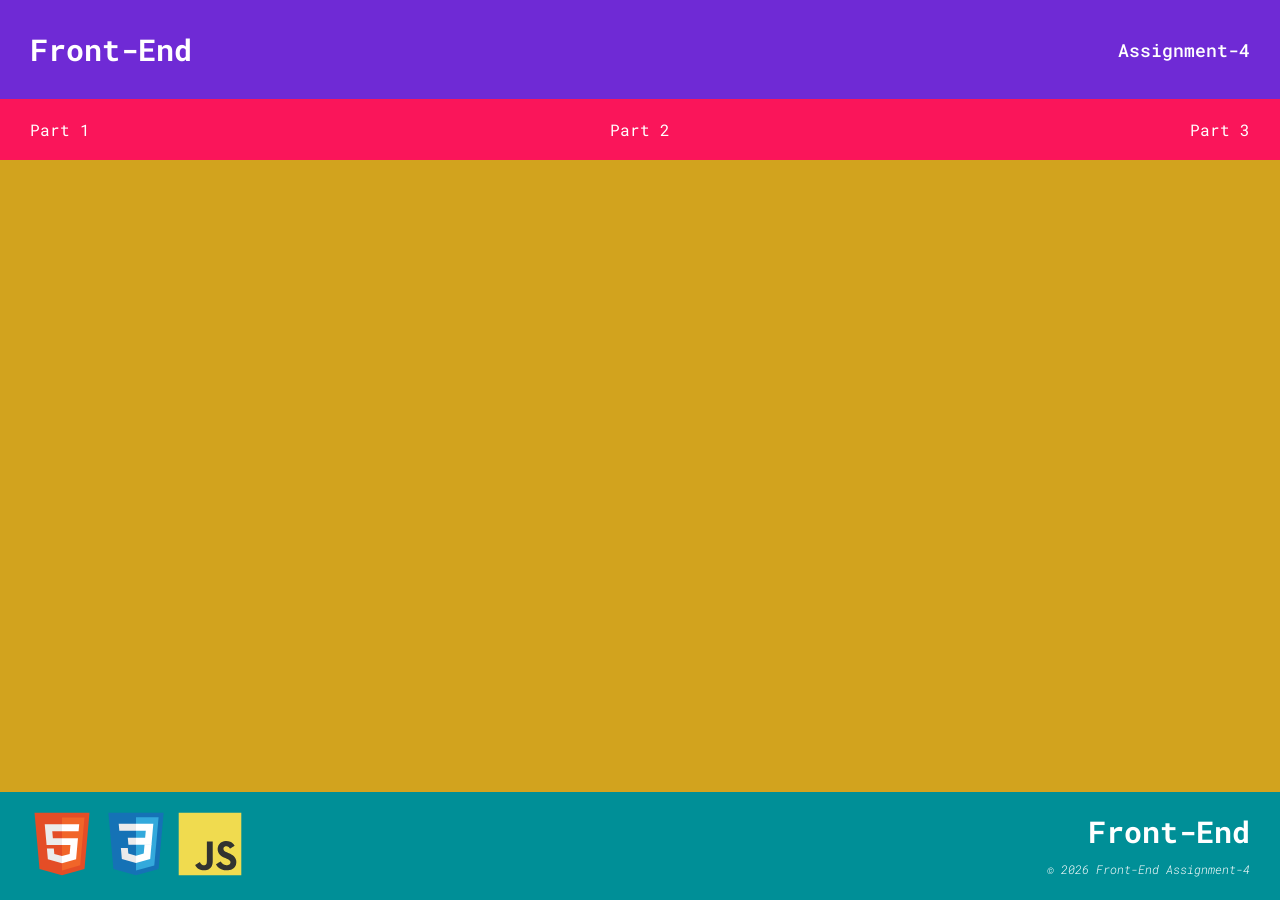
<file: index.html>
<!DOCTYPE html>
<html lang="en">
<head>
    <meta charset="UTF-8">
    <meta name="viewport" content="width=device-width, initial-scale=1.0">
    <link rel="preconnect" href="https://fonts.googleapis.com">
        <link rel="preconnect" href="https://fonts.googleapis.com">
        <link rel="preconnect" href="https://fonts.gstatic.com" crossorigin>
        <link href="https://fonts.googleapis.com/css2?family=Montserrat:wght@100..900&family=Roboto+Mono:ital,wght@0,100..700;1,100..700&display=swap" rel="stylesheet">
        <link rel="stylesheet" href="./assets/css/style.css">
    <title>Assignment-4</title>
</head>
<body>
    <div class="wrapper">
        <header>
            <div class="container">
                <div class="header__content">
                    <a href="./index.html">Front-End</a>
                    <h1>Assignment-4</h1>                       
                </div>
            </div>
        </header>
        <nav>
            <div class="container">
                <div class="nav__content">
                    <ul>
                        <li><a href="./assets/html/part1.html">Part 1</a></li>
                        <li><a href="./assets/html/part2.html">Part 2</a></li>
                        <li><a href="./assets/html/part3.html">Part 3</a></li>
                    </ul>
                </div>
            </div>
        </nav>
        <main>
        </main>
        <footer>
            <div class="container">
                <div class="footer__content">
                    <div class="footer__icons">
                        <svg xmlns="http://www.w3.org/2000/svg" width="64px" height="64px" viewBox="0 0 128 128">
                            <path d="M0 0h128v128H0z" fill="none" />
                            <path fill="#e44d26" d="M19.037 113.876L9.032 1.661h109.936l-10.016 112.198l-45.019 12.48z" />
                            <path fill="#f16529" d="m64 116.8l36.378-10.086l8.559-95.878H64z" />
                            <path fill="#ebebeb" d="M64 52.455H45.788L44.53 38.361H64V24.599H29.489l.33 3.692l3.382 37.927H64zm0 35.743l-.061.017l-15.327-4.14l-.979-10.975H33.816l1.928 21.609l28.193 7.826l.063-.017z" />
                            <path fill="#fff" d="M63.952 52.455v13.763h16.947l-1.597 17.849l-15.35 4.143v14.319l28.215-7.82l.207-2.325l3.234-36.233l.335-3.696h-3.708zm0-27.856v13.762h33.244l.276-3.092l.628-6.978l.329-3.692z" />
                        </svg>
                        <svg xmlns="http://www.w3.org/2000/svg" width="64px" height="64px" viewBox="0 0 128 128">
                        <path d="M0 0h128v128H0z" fill="none" />
                        <path fill="#1572b6" d="M18.814 114.123L8.76 1.352h110.48l-10.064 112.754l-45.243 12.543z" />
                        <path fill="#33a9dc" d="m64.001 117.062l36.559-10.136l8.601-96.354h-45.16z" />
                        <path fill="#fff" d="M64.001 51.429h18.302l1.264-14.163H64.001V23.435h34.682l-.332 3.711l-3.4 38.114h-30.95z" />
                        <path fill="#ebebeb" d="m64.083 87.349l-.061.018l-15.403-4.159l-.985-11.031H33.752l1.937 21.717l28.331 7.863l.063-.018z" />
                        <path fill="#fff" d="m81.127 64.675l-1.666 18.522l-15.426 4.164v14.39l28.354-7.858l.208-2.337l2.406-26.881z" />
                        <path fill="#ebebeb" d="M64.048 23.435v13.831H30.64l-.277-3.108l-.63-7.012l-.331-3.711zm-.047 27.996v13.831H48.792l-.277-3.108l-.631-7.012l-.33-3.711z" />
                        </svg>
                        <svg xmlns="http://www.w3.org/2000/svg" width="64px" height="64px" viewBox="0 0 128 128">
                            <path d="M0 0h128v128H0z" fill="none" />
                            <path fill="#f0db4f" d="M1.408 1.408h125.184v125.185H1.408z" />
                            <path fill="#323330" d="M116.347 96.736c-.917-5.711-4.641-10.508-15.672-14.981c-3.832-1.761-8.104-3.022-9.377-5.926c-.452-1.69-.512-2.642-.226-3.665c.821-3.32 4.784-4.355 7.925-3.403c2.023.678 3.938 2.237 5.093 4.724c5.402-3.498 5.391-3.475 9.163-5.879c-1.381-2.141-2.118-3.129-3.022-4.045c-3.249-3.629-7.676-5.498-14.756-5.355l-3.688.477c-3.534.893-6.902 2.748-8.877 5.235c-5.926 6.724-4.236 18.492 2.975 23.335c7.104 5.332 17.54 6.545 18.873 11.531c1.297 6.104-4.486 8.08-10.234 7.378c-4.236-.881-6.592-3.034-9.139-6.949c-4.688 2.713-4.688 2.713-9.508 5.485c1.143 2.499 2.344 3.63 4.26 5.795c9.068 9.198 31.76 8.746 35.83-5.176c.165-.478 1.261-3.666.38-8.581M69.462 58.943H57.753l-.048 30.272c0 6.438.333 12.34-.714 14.149c-1.713 3.558-6.152 3.117-8.175 2.427c-2.059-1.012-3.106-2.451-4.319-4.485c-.333-.584-.583-1.036-.667-1.071l-9.52 5.83c1.583 3.249 3.915 6.069 6.902 7.901c4.462 2.678 10.459 3.499 16.731 2.059c4.082-1.189 7.604-3.652 9.448-7.401c2.666-4.915 2.094-10.864 2.07-17.444c.06-10.735.001-21.468.001-32.237" />
                        </svg>
                    </div>
                    <div class="footer__info">
                        <a href="./index.html">Front-End</a>
                        <p>© 2026 Front-End Assignment-4</p>  
                    </div>                  
                </div>
            </div>
        </footer>        
    </div>
</body>
</html>
</file>
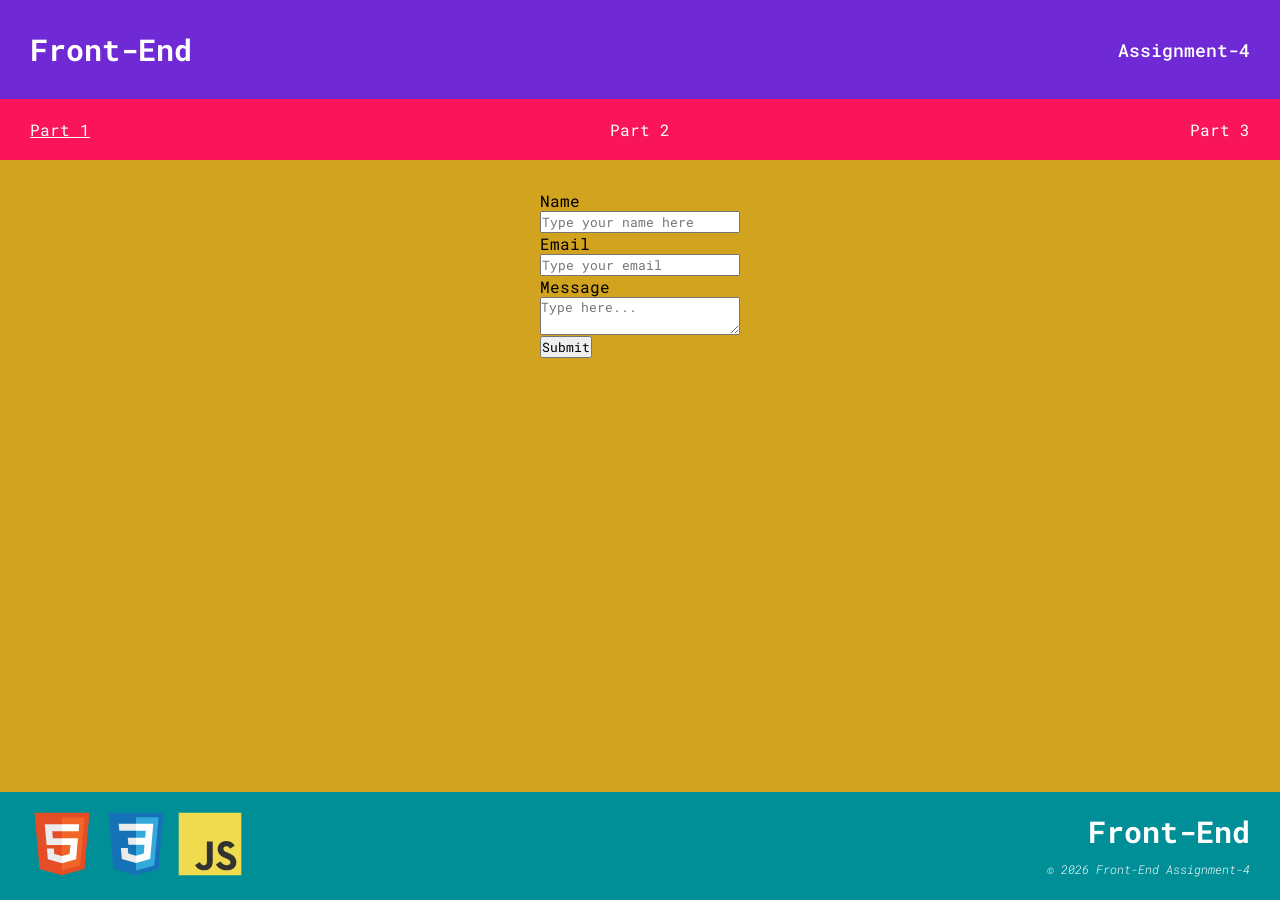
<file: assets/html/part1.html>
<!DOCTYPE html>
<html lang="en">
<head>
    <meta charset="UTF-8">
    <meta name="viewport" content="width=device-width, initial-scale=1.0">
    <link rel="preconnect" href="https://fonts.googleapis.com">
        <link rel="preconnect" href="https://fonts.googleapis.com">
        <link rel="preconnect" href="https://fonts.gstatic.com" crossorigin>
        <link href="https://fonts.googleapis.com/css2?family=Montserrat:wght@100..900&family=Roboto+Mono:ital,wght@0,100..700;1,100..700&display=swap" rel="stylesheet">
        <link rel="stylesheet" href="../css/style.css">
        <link rel="stylesheet" href="../css/part1.css">
    <title>Part 1</title>
</head>
<body>
    <div class="wrapper">
        <header>
            <div class="container">
                <div class="header__content">
                    <a href="../../index.html">Front-End</a>
                    <h1>Assignment-4</h1>                       
                </div>
            </div>
        </header>
        <nav>
            <div class="container">
                <div class="nav__content">
                    <ul>
                        <li id="active"><a href="">Part 1</a></li>
                        <li><a href="./part2.html">Part 2</a></li>
                        <li><a href="./part3.html">Part 3</a></li>
                    </ul>
                </div>
            </div>
        </nav>
        <main>
            <section>
                <div class="container">
                    <div class="content">
                        <form action="#" class="form" method="get">
                            <div>
                                <label for="name">Name</label>
                                <input type="text" id="name" placeholder="Type your name here" required autocomplete="HASJHASJH">
                            </div>
                            <div>
                                <label for="email">Email</label>
                                <input type="email" id="email" placeholder="Type your email" required>
                            </div>
                            <div>
                                <label for="message">Message</label>
                                <textarea placeholder="Type here..." id="message" maxlength="20" required></textarea>
                            </div>
                            <button type="submit">Submit</button>
                        </form>  
                    </div>                  
                </div>
            </section>
        </main>
        <footer>
            <div class="container">
                <div class="footer__content">
                    <div class="footer__icons">
                        <svg xmlns="http://www.w3.org/2000/svg" width="64px" height="64px" viewBox="0 0 128 128">
                            <path d="M0 0h128v128H0z" fill="none" />
                            <path fill="#e44d26" d="M19.037 113.876L9.032 1.661h109.936l-10.016 112.198l-45.019 12.48z" />
                            <path fill="#f16529" d="m64 116.8l36.378-10.086l8.559-95.878H64z" />
                            <path fill="#ebebeb" d="M64 52.455H45.788L44.53 38.361H64V24.599H29.489l.33 3.692l3.382 37.927H64zm0 35.743l-.061.017l-15.327-4.14l-.979-10.975H33.816l1.928 21.609l28.193 7.826l.063-.017z" />
                            <path fill="#fff" d="M63.952 52.455v13.763h16.947l-1.597 17.849l-15.35 4.143v14.319l28.215-7.82l.207-2.325l3.234-36.233l.335-3.696h-3.708zm0-27.856v13.762h33.244l.276-3.092l.628-6.978l.329-3.692z" />
                        </svg>
                        <svg xmlns="http://www.w3.org/2000/svg" width="64px" height="64px" viewBox="0 0 128 128">
                        <path d="M0 0h128v128H0z" fill="none" />
                        <path fill="#1572b6" d="M18.814 114.123L8.76 1.352h110.48l-10.064 112.754l-45.243 12.543z" />
                        <path fill="#33a9dc" d="m64.001 117.062l36.559-10.136l8.601-96.354h-45.16z" />
                        <path fill="#fff" d="M64.001 51.429h18.302l1.264-14.163H64.001V23.435h34.682l-.332 3.711l-3.4 38.114h-30.95z" />
                        <path fill="#ebebeb" d="m64.083 87.349l-.061.018l-15.403-4.159l-.985-11.031H33.752l1.937 21.717l28.331 7.863l.063-.018z" />
                        <path fill="#fff" d="m81.127 64.675l-1.666 18.522l-15.426 4.164v14.39l28.354-7.858l.208-2.337l2.406-26.881z" />
                        <path fill="#ebebeb" d="M64.048 23.435v13.831H30.64l-.277-3.108l-.63-7.012l-.331-3.711zm-.047 27.996v13.831H48.792l-.277-3.108l-.631-7.012l-.33-3.711z" />
                        </svg>
                        <svg xmlns="http://www.w3.org/2000/svg" width="64px" height="64px" viewBox="0 0 128 128">
                            <path d="M0 0h128v128H0z" fill="none" />
                            <path fill="#f0db4f" d="M1.408 1.408h125.184v125.185H1.408z" />
                            <path fill="#323330" d="M116.347 96.736c-.917-5.711-4.641-10.508-15.672-14.981c-3.832-1.761-8.104-3.022-9.377-5.926c-.452-1.69-.512-2.642-.226-3.665c.821-3.32 4.784-4.355 7.925-3.403c2.023.678 3.938 2.237 5.093 4.724c5.402-3.498 5.391-3.475 9.163-5.879c-1.381-2.141-2.118-3.129-3.022-4.045c-3.249-3.629-7.676-5.498-14.756-5.355l-3.688.477c-3.534.893-6.902 2.748-8.877 5.235c-5.926 6.724-4.236 18.492 2.975 23.335c7.104 5.332 17.54 6.545 18.873 11.531c1.297 6.104-4.486 8.08-10.234 7.378c-4.236-.881-6.592-3.034-9.139-6.949c-4.688 2.713-4.688 2.713-9.508 5.485c1.143 2.499 2.344 3.63 4.26 5.795c9.068 9.198 31.76 8.746 35.83-5.176c.165-.478 1.261-3.666.38-8.581M69.462 58.943H57.753l-.048 30.272c0 6.438.333 12.34-.714 14.149c-1.713 3.558-6.152 3.117-8.175 2.427c-2.059-1.012-3.106-2.451-4.319-4.485c-.333-.584-.583-1.036-.667-1.071l-9.52 5.83c1.583 3.249 3.915 6.069 6.902 7.901c4.462 2.678 10.459 3.499 16.731 2.059c4.082-1.189 7.604-3.652 9.448-7.401c2.666-4.915 2.094-10.864 2.07-17.444c.06-10.735.001-21.468.001-32.237" />
                        </svg>
                    </div>
                    <div class="footer__info">
                        <a href="./index.html">Front-End</a>
                        <p>© 2026 Front-End Assignment-4</p>  
                    </div>                  
                </div>
            </div>
        </footer>        
    </div>
</body>
</html>
</file>
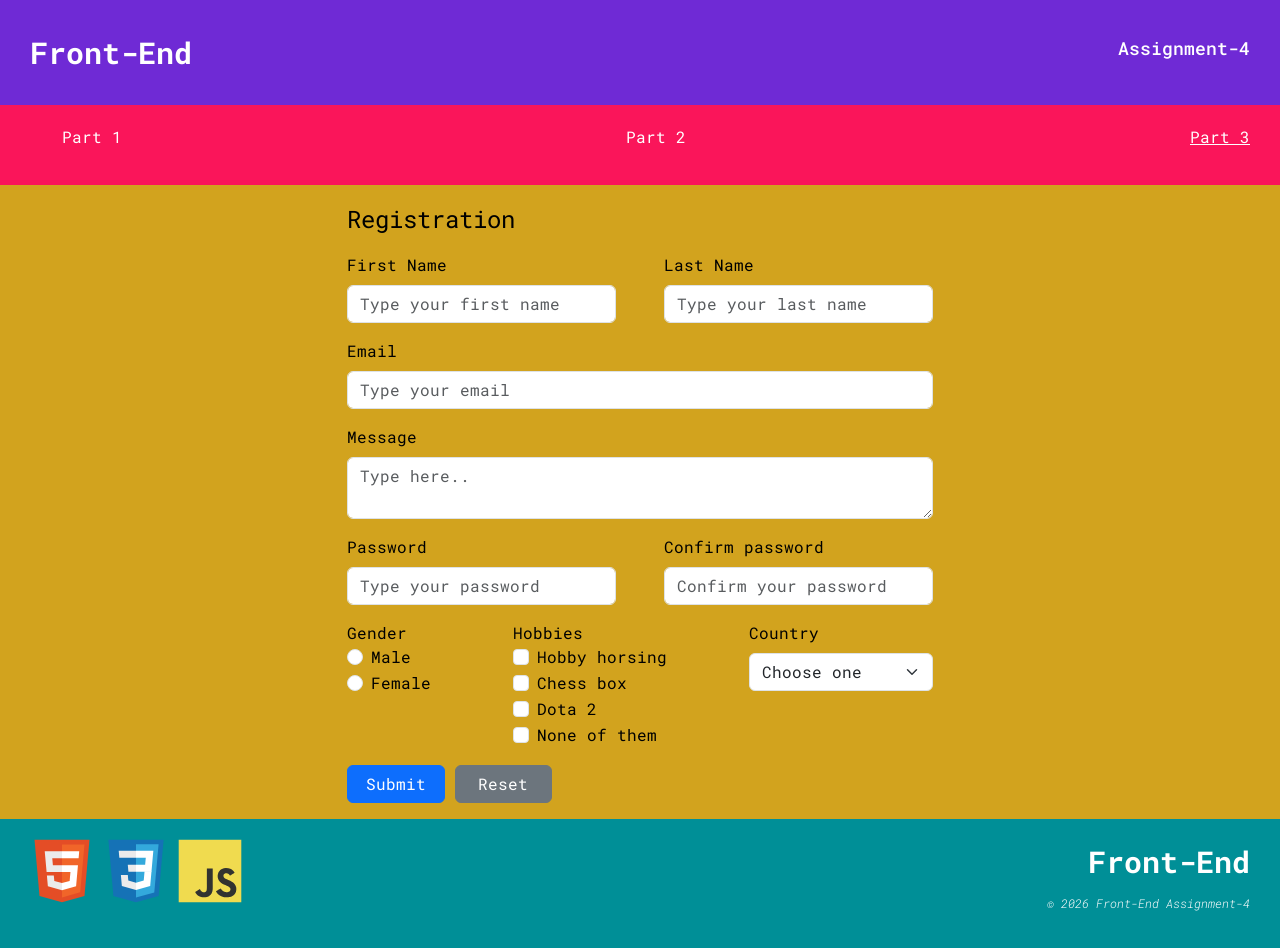
<file: assets/html/part3.html>
<!DOCTYPE html>
<html lang="en">
<head>
    <meta charset="UTF-8">
    <meta name="viewport" content="width=device-width, initial-scale=1.0">
    <link rel="preconnect" href="https://fonts.googleapis.com">
        <link rel="preconnect" href="https://fonts.googleapis.com">
        <link rel="preconnect" href="https://fonts.gstatic.com" crossorigin>
        <link href="https://fonts.googleapis.com/css2?family=Montserrat:wght@100..900&family=Roboto+Mono:ital,wght@0,100..700;1,100..700&display=swap" rel="stylesheet">
        <link rel="stylesheet" href="https://cdn.jsdelivr.net/npm/bootstrap@5.3.3/dist/css/bootstrap.min.css">
        <link rel="stylesheet" href="../css/style.css">
        <link rel="stylesheet" href="../css/part2.css">
    <title>Part 2</title>
</head>
<body>
    <div class="wrapper">
        <header>
            <div class="container">
                <div class="header__content">
                    <a href="../../index.html">Front-End</a>
                    <h1>Assignment-4</h1>                       
                </div>
            </div>
        </header>
        <nav>
            <div class="container">
                <div class="nav__content">
                    <ul>
                        <li><a href="./part1.html">Part 1</a></li>
                        <li><a href="./part2.html">Part 2</a></li>
                        <li id="active"><a href="">Part 3</a></li>
                    </ul>
                </div>
            </div>
        </nav>
        <main>
            <section>
                <div class="container"> 
                    <div class="content mb-5 d-flex justify-content-center">
                        <form class="row w-50 mt-5" data-bs-validate="valid" novalidate>
                            <fieldset>
                                <legend class="mb-5">Registration</legend>
                                <div class="col-12 mb-5 d-flex column-gap-5">
                                    <div class="flex-grow-1">
                                        <label for="name" class="form-label">First Name</label>
                                        <input type="text" class="form-control" id="name" placeholder="Type your first name" required>
                                        <div class="valid-feedback">Looks great!</div>
                                        <div class="invalid-feedback">Full name is required</div>                                        
                                    </div>
                                    <div class="flex-grow-1">
                                        <label for="name" class="form-label">Last Name</label>
                                        <input type="text" class="form-control" id="name" placeholder="Type your last name" required>
                                        <div class="valid-feedback">Looks great!</div>
                                        <div class="invalid-feedback">Full name is required</div>                                        
                                    </div>
                                </div>
                                <div class="col-12 mb-5">
                                    <label for="email" class="form-label">Email</label>
                                    <input type="email" class="form-control" id="email" placeholder="Type your email" required>
                                    <div class="valid-feedback">Looks great!</div>
                                    <div class="invalid-feedback">Please enter a valid email address.</div>
                                </div>                     
                                <div class="col-12 mb-5">
                                    <label for="message" class="form-label">Message</label>
                                    <textarea class="form-control" id="message" placeholder="Type here.." required></textarea>
                                    <div class="valid-feedback">Looks great!</div>
                                    <div class="invalid-feedback">Message is required</div>
                                </div>
                                <div class="col-12 mb-5 d-flex column-gap-5">
                                    <div class="flex-grow-1">
                                        <label for="password" class="form-label">Password</label>
                                        <input type="password" class="form-control" id="password" placeholder="Type your password" required minlength="8">
                                        <div class="valid-feedback">Looks great!</div>
                                        <div class="invalid-feedback">Password is required</div>                                        
                                    </div>
                                    <div class="flex-grow-1">
                                        <label for="password" class="form-label">Confirm password</label>
                                        <input type="password" class="form-control" id="password" placeholder="Confirm your password" required minlength="8">
                                        <div class="valid-feedback">Looks great!</div>
                                        <div class="invalid-feedback">Confirm the password</div>                                        
                                    </div>
                                </div>
                                <div class="form-group d-flex column-gap-5 mb-5">
                                    <div class="radios flex-grow-1">
                                        <label for="">Gender</label>
                                        <div class="form-field">
                                            <input class="radio" name="radios" type="radio" id="radioLabel" required/>
                                            <label for="radioLabel">Male</label>
                                        </div>
                                        <div class="form-field">
                                            <input class="radio" name="radios" type="radio" id="radioLabel2" required/>
                                            <label for="radioLabel2">Female</label>
                                        </div>                                        
                                    </div>
                                    <div class="checkboxes flex-grow-1">
                                        <label for="">Hobbies</label>
                                        <div class="form-field">
                                            <input type="checkbox" id="checkLabel" class="check" />
                                            <label for="checkLabel">Hobby horsing</label>
                                        </div>
                                        <div class="form-field">
                                            <input type="checkbox" id="checkLabel1" class="check" />
                                            <label for="checkLabel1">Chess box</label>
                                        </div>
                                        <div class="form-field">
                                            <input type="checkbox" id="checkLabel2" class="check" />
                                            <label for="checkLabel2">Dota 2</label>                                        
                                        </div>
                                        <div class="form-field">
                                            <input type="checkbox" id="checkLabel3" class="check" />
                                            <label for="checkLabel3">None of them</label>
                                        </div>
                                    </div>
                                    <div class="select flex-grow-1">
                                        <div class="form-field">
                                            <label for="select" class="form-label">Country</label>
                                            <select class="form-control" id="select" required>
                                                <option value="">Choose one</option>
                                                <option value="Kazakstan">Kazakstan</option>
                                                <option value="Ozbekistan">Ozbekistan</option>
                                                <option value="Kyrgyzstan">Kyrgyzstan</option>
                                                <option value="Other">Otherstan</option>
                                            </select>
                                        </div>
                                    </div>
                                </div>
                                <div class="buttons">
                                    <button type="submit" class="btn btn-primary col-2">Submit</button>
                                    <button type="reset" class="btn btn-secondary col-2">Reset</button>                                    
                                </div>
                            </fieldset>
                        </form>
                    </div>      
                </div>
            </section>
        </main>
        <footer>
            <div class="container">
                <div class="footer__content">
                    <div class="footer__icons">
                        <svg xmlns="http://www.w3.org/2000/svg" width="64px" height="64px" viewBox="0 0 128 128">
                            <path d="M0 0h128v128H0z" fill="none" />
                            <path fill="#e44d26" d="M19.037 113.876L9.032 1.661h109.936l-10.016 112.198l-45.019 12.48z" />
                            <path fill="#f16529" d="m64 116.8l36.378-10.086l8.559-95.878H64z" />
                            <path fill="#ebebeb" d="M64 52.455H45.788L44.53 38.361H64V24.599H29.489l.33 3.692l3.382 37.927H64zm0 35.743l-.061.017l-15.327-4.14l-.979-10.975H33.816l1.928 21.609l28.193 7.826l.063-.017z" />
                            <path fill="#fff" d="M63.952 52.455v13.763h16.947l-1.597 17.849l-15.35 4.143v14.319l28.215-7.82l.207-2.325l3.234-36.233l.335-3.696h-3.708zm0-27.856v13.762h33.244l.276-3.092l.628-6.978l.329-3.692z" />
                        </svg>
                        <svg xmlns="http://www.w3.org/2000/svg" width="64px" height="64px" viewBox="0 0 128 128">
                        <path d="M0 0h128v128H0z" fill="none" />
                        <path fill="#1572b6" d="M18.814 114.123L8.76 1.352h110.48l-10.064 112.754l-45.243 12.543z" />
                        <path fill="#33a9dc" d="m64.001 117.062l36.559-10.136l8.601-96.354h-45.16z" />
                        <path fill="#fff" d="M64.001 51.429h18.302l1.264-14.163H64.001V23.435h34.682l-.332 3.711l-3.4 38.114h-30.95z" />
                        <path fill="#ebebeb" d="m64.083 87.349l-.061.018l-15.403-4.159l-.985-11.031H33.752l1.937 21.717l28.331 7.863l.063-.018z" />
                        <path fill="#fff" d="m81.127 64.675l-1.666 18.522l-15.426 4.164v14.39l28.354-7.858l.208-2.337l2.406-26.881z" />
                        <path fill="#ebebeb" d="M64.048 23.435v13.831H30.64l-.277-3.108l-.63-7.012l-.331-3.711zm-.047 27.996v13.831H48.792l-.277-3.108l-.631-7.012l-.33-3.711z" />
                        </svg>
                        <svg xmlns="http://www.w3.org/2000/svg" width="64px" height="64px" viewBox="0 0 128 128">
                            <path d="M0 0h128v128H0z" fill="none" />
                            <path fill="#f0db4f" d="M1.408 1.408h125.184v125.185H1.408z" />
                            <path fill="#323330" d="M116.347 96.736c-.917-5.711-4.641-10.508-15.672-14.981c-3.832-1.761-8.104-3.022-9.377-5.926c-.452-1.69-.512-2.642-.226-3.665c.821-3.32 4.784-4.355 7.925-3.403c2.023.678 3.938 2.237 5.093 4.724c5.402-3.498 5.391-3.475 9.163-5.879c-1.381-2.141-2.118-3.129-3.022-4.045c-3.249-3.629-7.676-5.498-14.756-5.355l-3.688.477c-3.534.893-6.902 2.748-8.877 5.235c-5.926 6.724-4.236 18.492 2.975 23.335c7.104 5.332 17.54 6.545 18.873 11.531c1.297 6.104-4.486 8.08-10.234 7.378c-4.236-.881-6.592-3.034-9.139-6.949c-4.688 2.713-4.688 2.713-9.508 5.485c1.143 2.499 2.344 3.63 4.26 5.795c9.068 9.198 31.76 8.746 35.83-5.176c.165-.478 1.261-3.666.38-8.581M69.462 58.943H57.753l-.048 30.272c0 6.438.333 12.34-.714 14.149c-1.713 3.558-6.152 3.117-8.175 2.427c-2.059-1.012-3.106-2.451-4.319-4.485c-.333-.584-.583-1.036-.667-1.071l-9.52 5.83c1.583 3.249 3.915 6.069 6.902 7.901c4.462 2.678 10.459 3.499 16.731 2.059c4.082-1.189 7.604-3.652 9.448-7.401c2.666-4.915 2.094-10.864 2.07-17.444c.06-10.735.001-21.468.001-32.237" />
                        </svg>
                    </div>
                    <div class="footer__info">
                        <a href="./index.html">Front-End</a>
                        <p>© 2026 Front-End Assignment-4</p>  
                    </div>                  
                </div>
            </div>
        </footer>        
    </div>
    <!-- <script src="https://cdn.jsdelivr.net/npm/bootstrap@5.3.3/dist/js/bootstrap.bundle.min.js"></script> -->
    <script src="../javascript/script.js"></script>
</body>
</html>
</file>
<file: assets/css/style.css>
*{
    margin: 0;
    padding: 0;
    box-sizing: border-box;  
    font-family: "Roboto Mono", monospace;
    font-optical-sizing: auto;
    font-weight: 400;
    font-style: normal;
}

a{
    text-decoration: none;
    color: inherit;
}

h1, h2, h3, h4, h5, h6, p, span, li, a{
    font-size: 16px;
}

html, body{
    height: 100%;
}

.wrapper{
    min-height: 100%;
    display: flex;
    flex-direction: column;
}

.container{
    max-width: 1600px;
    margin: 0 auto;
    padding: 0 30px;
}

header{
    background-color: #6F2AD5;
}

.header__content{
    display: flex;
    align-items: center;
    justify-content: space-between;
    padding: 30px 0;
    color: #fff;
}

.header__content a{
    font-size: 30px;
    font-weight: 700;
}

.header__content h1{
    font-size: 18px;
    font-weight: 500;
}

nav{
    background-color: #FA155A;
}

.nav__content{
    padding: 20px 0;
    color: #fff;
}

.nav__content ul{
    display: flex;
    justify-content: space-between;
}

.nav__content ul li{
    list-style: none;
}

.nav__content ul li#active {
    text-decoration: underline;
}

main{
    flex: 1 1 auto;
    background-color: #D2A31E;
    color: #000000;
}

footer{
    background-color: #008F97;
}

/* footer .container{
    margin: 0;
} */

.footer__content{
    display: flex;
    justify-content: space-between;
    padding: 20px 0;
    color: #fff;
}

.footer__content a{
    font-size: 30px;
    font-weight: 700;
    margin-bottom: 10px;
}

.footer__content p{
    font-size: 12px;
    font-weight: 300;
    font-style: italic;
}

.footer__info{
    display: flex;
    flex-direction: column;
    align-items: end;
}
</file>
<file: assets/css/part1.css>
.content {
    margin-top: 30px;
    display: flex;
    justify-content: center;
}

.form div{
    display: flex;
    flex-direction: column;
}

.form div textarea{
    min-width: 200px;
    min-height: 30px;
    max-height: 100px;
}
</file>
<file: assets/css/part2.css>
.mb-5 {
    margin-bottom: 1rem !important;
}

.mt-5 {
    margin-top: 1rem !important;
}

.form-label, .form-text{
    color: black;
}

.was-validated .form-control:invalid ~ .invalid-feedback{
    display: block;
}
</file>
